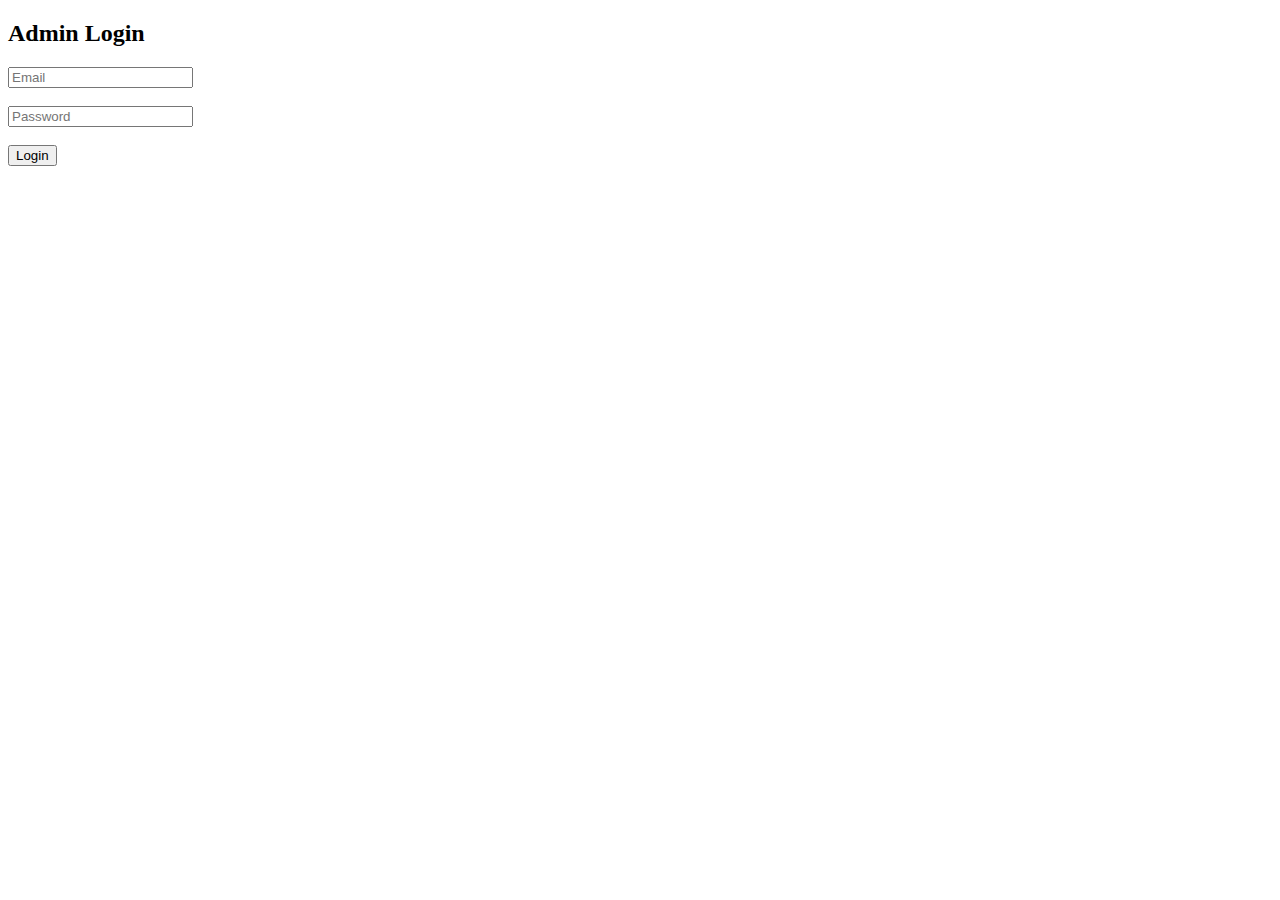
<file: admin.html>
<!DOCTYPE html>
<html>
<head>
  <title>Admin Login</title>
</head>

<body>

<h2>Admin Login</h2>

<input type="email" id="email" placeholder="Email"><br><br>
<input type="password" id="password" placeholder="Password"><br><br>
<button onclick="login()">Login</button>

<script>
function login() {
  const email = document.getElementById("email").value;
  const password = document.getElementById("password").value;

  if (email === "kailashdudi981@gmail.com" && password === "787878") {
    alert("Login successful ✅");
  } else {
    alert("Wrong login ❌");
  }
}
</script>

</body>
</html>
</file>
